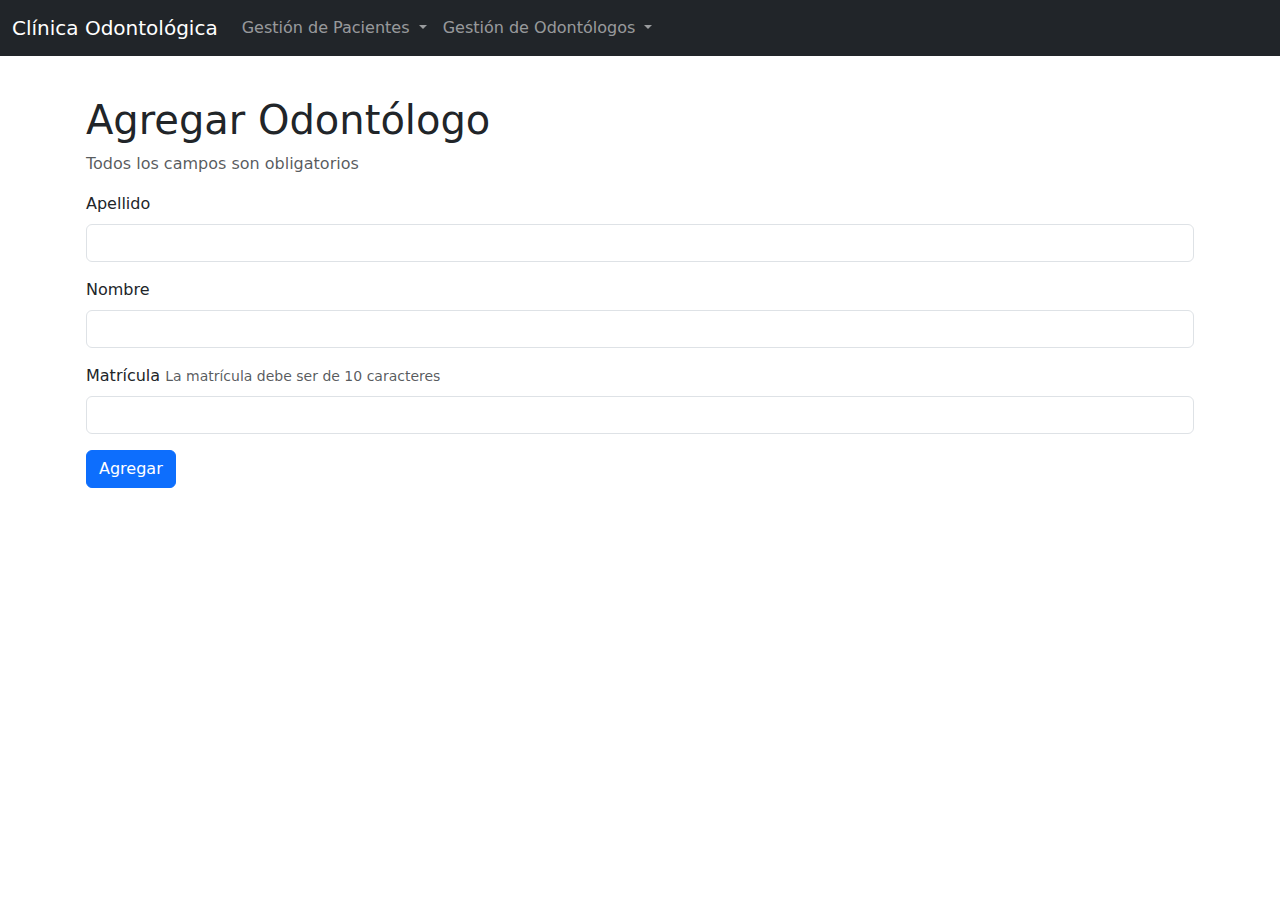
<file: src/main/resources/static/agregar_odontologos.html>
<!DOCTYPE html>
<html lang="es">
<head>
  <meta charset="UTF-8"/>
  <meta name="viewport" content="width=device-width, initial-scale=1.0"/>
  <link
          href="https://cdn.jsdelivr.net/npm/bootstrap@5.3.3/dist/css/bootstrap.min.css"
          rel="stylesheet"
          integrity="sha384-QWTKZyjpPEjISv5WaRU9OFeRpok6YctnYmDr5pNlyT2bRjXh0JMhjY6hW+ALEwIH"
          crossorigin="anonymous"
  />
  <script
          src="https://cdn.jsdelivr.net/npm/bootstrap@5.3.3/dist/js/bootstrap.bundle.min.js"
          integrity="sha384-YvpcrYf0tY3lHB60NNkmXc5s9fDVZLESaAA55NDzOxhy9GkcIdslK1eN7N6jIeHz"
          crossorigin="anonymous"
  ></script>
  <link rel="stylesheet" href="css/estilos.css"/>
  <title>Agregar Odontólogo</title>
</head>
<body>
<nav class="navbar navbar-expand-lg navbar-dark bg-dark">
  <div class="container-fluid">
    <a class="navbar-brand" href="index.html">Clínica Odontológica</a>
    <button
            class="navbar-toggler"
            type="button"
            data-bs-toggle="collapse"
            data-bs-target="#navbarNav"
            aria-controls="navbarNav"
            aria-expanded="false"
            aria-label="Toggle navigation"
    >
      <span class="navbar-toggler-icon"></span>
    </button>
    <div class="collapse navbar-collapse" id="navbarNav">
      <ul class="navbar-nav">
        <li class="nav-item dropdown">
          <a
                  class="nav-link dropdown-toggle"
                  href="#"
                  role="button"
                  data-bs-toggle="dropdown"
                  aria-expanded="false"
          >
            Gestión de Pacientes
          </a>
          <ul class="dropdown-menu">
            <li><a class="dropdown-item" href="listar_pacientes.html">Listar Pacientes</a></li>
            <li><a class="dropdown-item" href="agregar_pacientes.html">Agregar Pacientes</a></li>
          </ul>
        </li>
        <li class="nav-item dropdown">
          <a
                  class="nav-link dropdown-toggle"
                  href="#"
                  role="button"
                  data-bs-toggle="dropdown"
                  aria-expanded="false"
          >
            Gestión de Odontólogos
          </a>
          <ul class="dropdown-menu">
            <li><a class="dropdown-item" href="listar_odontologos.html">Listar Odontólogos</a></li>
            <li><a class="dropdown-item" href="agregar_odontologos.html">Agregar Odontólogos</a></li>
          </ul>
        </li>
      </ul>
    </div>
  </div>
</nav>
<div class="container mt-4">
  <h1>Agregar Odontólogo</h1>
  <p class="text-muted">Todos los campos son obligatorios</p>
  <form id="agregarForm">
    <div class="mb-3">
      <label for="apellido" class="form-label">Apellido</label>
      <input type="text" class="form-control" id="apellido" required/>
    </div>
    <div class="mb-3">
      <label for="nombre" class="form-label">Nombre</label>
      <input type="text" class="form-control" id="nombre" required/>
    </div>
    <div class="mb-3">
      <label for="numeroMatricula" class="form-label">Matrícula</label>
      <small class="form-text text-muted">La matrícula debe ser de 10 caracteres</small>
      <input type="text" class="form-control" id="numeroMatricula" required/>
    </div>
    <button type="submit" class="btn btn-primary">Agregar</button>
  </form>
</div>

<script src="js/agregarOdontologos.js"></script>
</body>
</html>
</file>
<file: src/main/resources/static/css/estilos.css>
/* estilos.css */

/* Ajusta el contenedor de bienvenida para que sea más responsive */
#container-welcome {
  align-items: center;
  background-color: lightgrey;
  border-radius: 20px;
  display: flex;
  flex-direction: column;
  height: auto;
  justify-content: center;
  margin: 2rem auto;
  max-width: 60%;
  padding: 2rem;
}

/* Ajusta el contenedor del texto para que ocupe un porcentaje adecuado */
.row {
  align-items: center;
  display: flex;
  flex-direction: column;
  text-align: center;
}

/* Mejora la presentación del título y el texto */
h2 {
  font-size: 2rem;
  margin-bottom: 1rem;
}
p {
  font-size: 1rem;
  line-height: 1.5;
}

/* Ajusta la imagen para que se adapte al contenedor */
.imagen {
  display: flex;
  justify-content: center;
  align-items: center;
  margin-top: 1rem;
}

img {
  height: auto;
  max-width: 100%;
  max-height: 200px;
}

/* Opcional: mejora el espaciado entre los elementos */
.container {
  margin: 0 auto;
  padding: 1rem;
}
</file>
